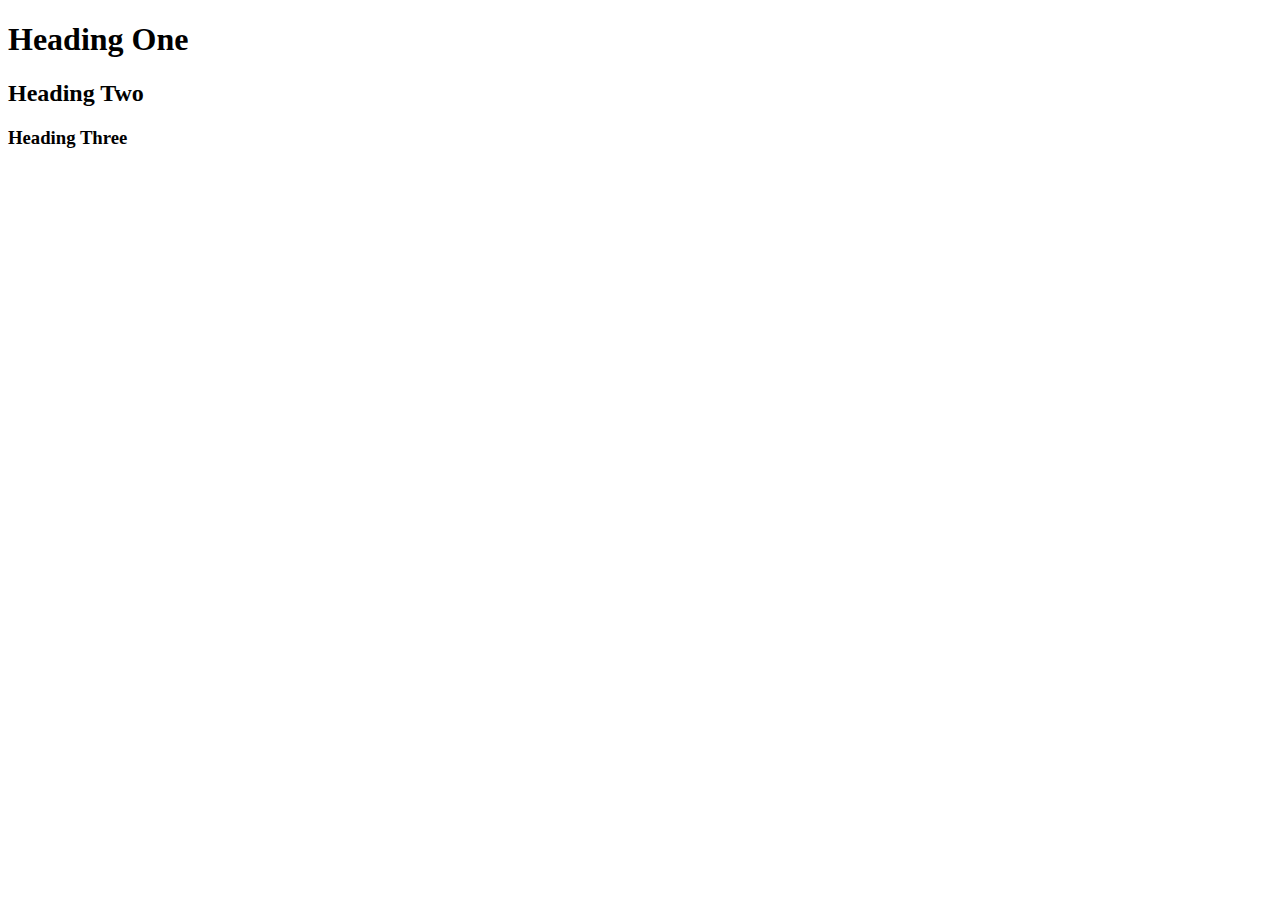
<file: index.html>
<!DOCTYPE html>
<html lang="en">
<head>
    <meta charset="UTF-8">
    <meta name="viewport" content="width=device-width, initial-scale=1.0">
    <title>HTML Tutorial</title>
</head>
<body>
    <h1>Heading One</h1>
    <h2>Heading Two</h2>
    <h3>Heading Three</h3>
    
</body>
</html>
</file>
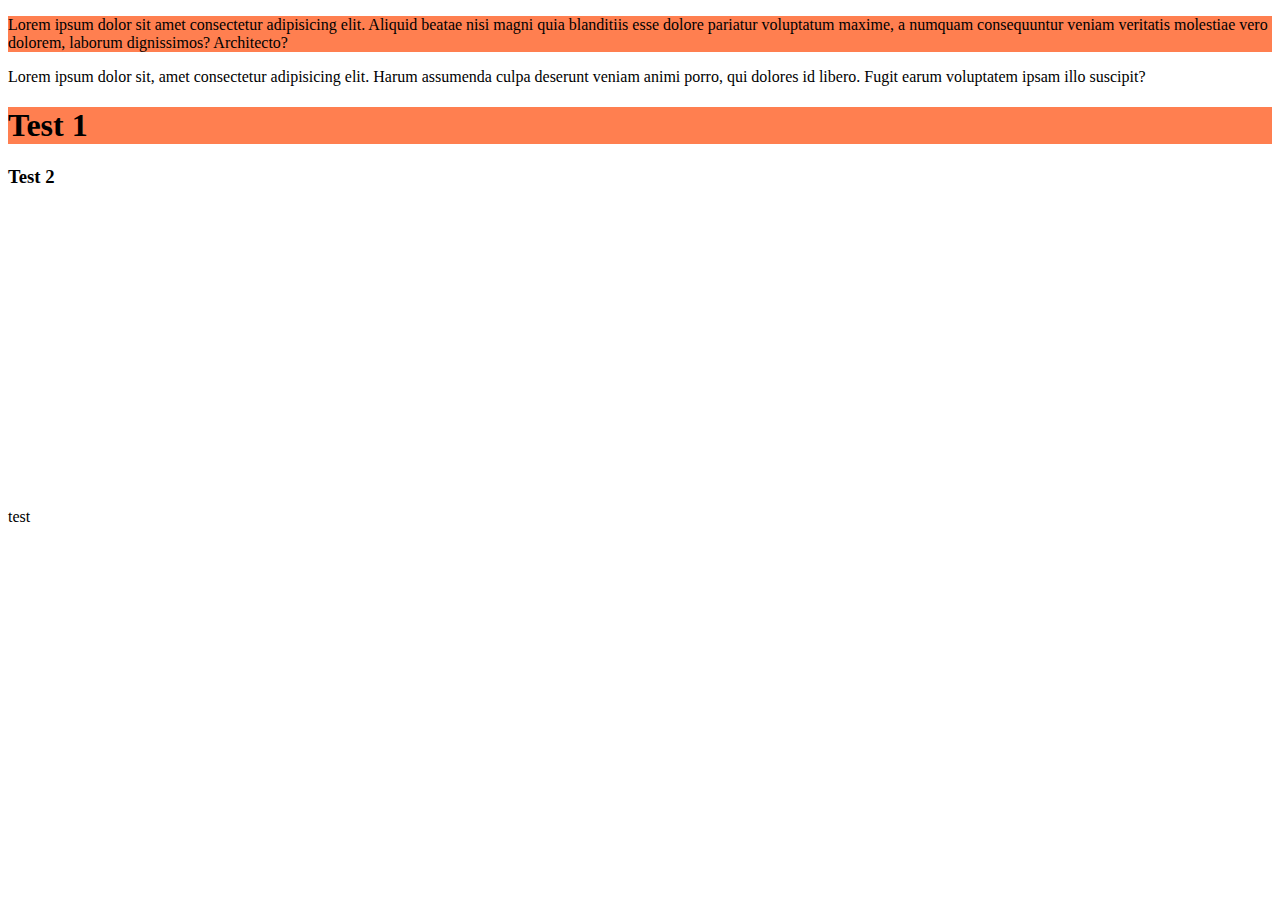
<file: class.html>
<!DOCTYPE html>
<html lang="en">
<head>
    <meta charset="UTF-8">
    <meta name="viewport" content="width=device-width, initial-scale=1.0">
    <title>Document</title>
    <style>
        .red{
            background-color: coral;
        }

        #green{
            background-color: darkgreen;
        }
    </style>
</head>
<body>
    <p class="red">Lorem ipsum dolor sit amet consectetur adipisicing elit. Aliquid beatae nisi magni quia blanditiis esse dolore pariatur voluptatum maxime, a numquam consequuntur veniam veritatis molestiae vero dolorem, laborum dignissimos? Architecto?</p>
    <p class="green">Lorem ipsum dolor sit, amet consectetur adipisicing elit. Harum assumenda culpa deserunt veniam animi porro, qui dolores id libero. Fugit earum voluptatem ipsam illo suscipit?</p>


    <h1 class="red">Test 1</h1>
    <h3 class="green">Test 2</h3>

    <table>
        <th>
            <tr>test</tr>
        </th>
        <tr><iframe width="560" height="315" src="https://www.youtube.com/embed/VQlY-X_eeTE?si=XB9qcFcr1Oi73iuS" title="YouTube video player" frameborder="0" allow="accelerometer; autoplay; clipboard-write; encrypted-media; gyroscope; picture-in-picture; web-share" allowfullscreen></iframe></tr>
    </table>
</body>
</html>
</file>
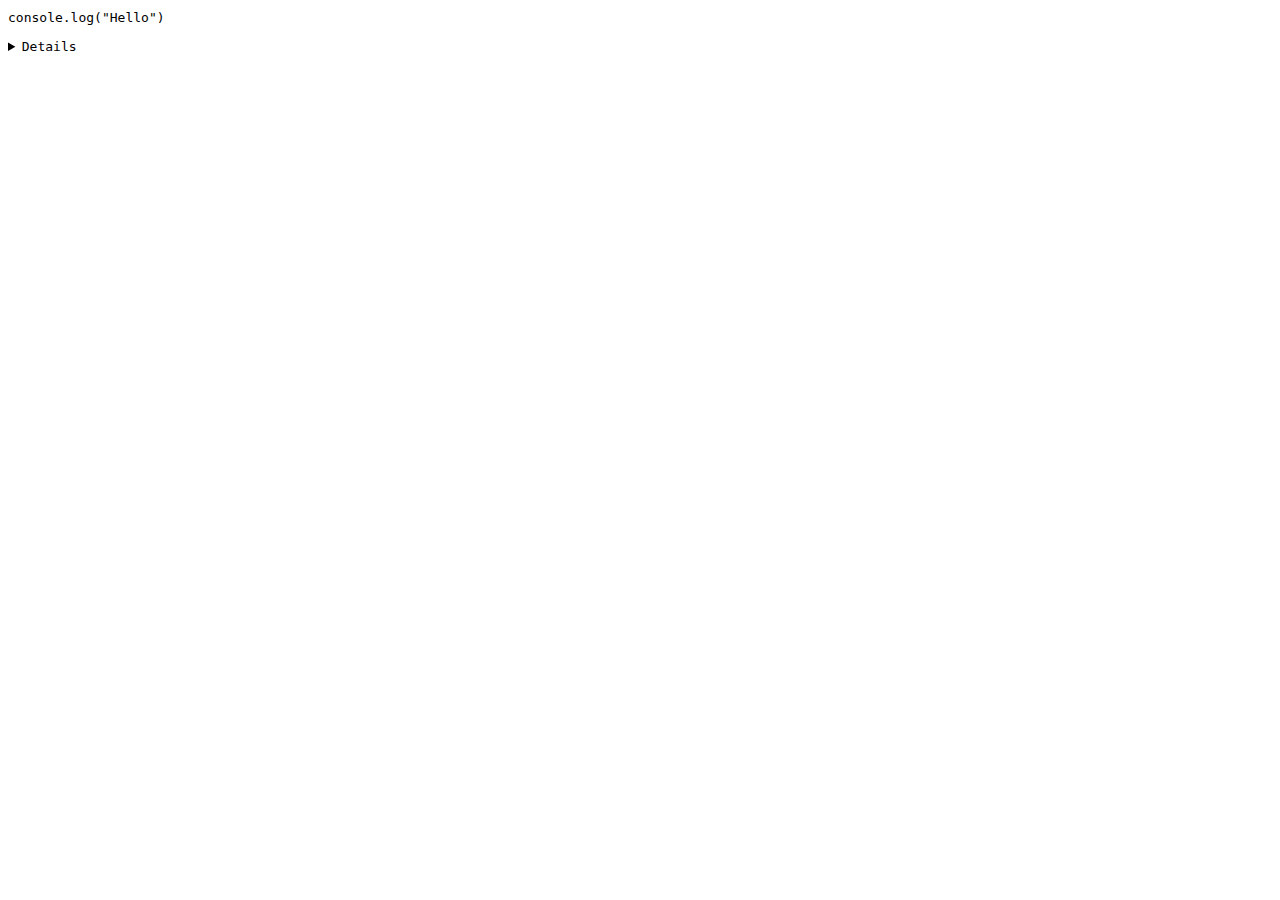
<file: codes.html>
<!DOCTYPE html>
<html lang="en">
<head>
    <meta charset="UTF-8">
    <meta name="viewport" content="width=device-width, initial-scale=1.0">
    <title>Document</title>
</head>
<body>
    <code>
        console.log("Hello")
        <kbd></kbd>
        <samp></samp>
        <var></var>
        <pre></pre>
        


        <header></header>
        <nav></nav>
        <section></section>
        <article></article>
        <aside></aside>
        <footer></footer>
        <summary></summary>
        <details></details>
    </code>
</body>
</html>
</file>
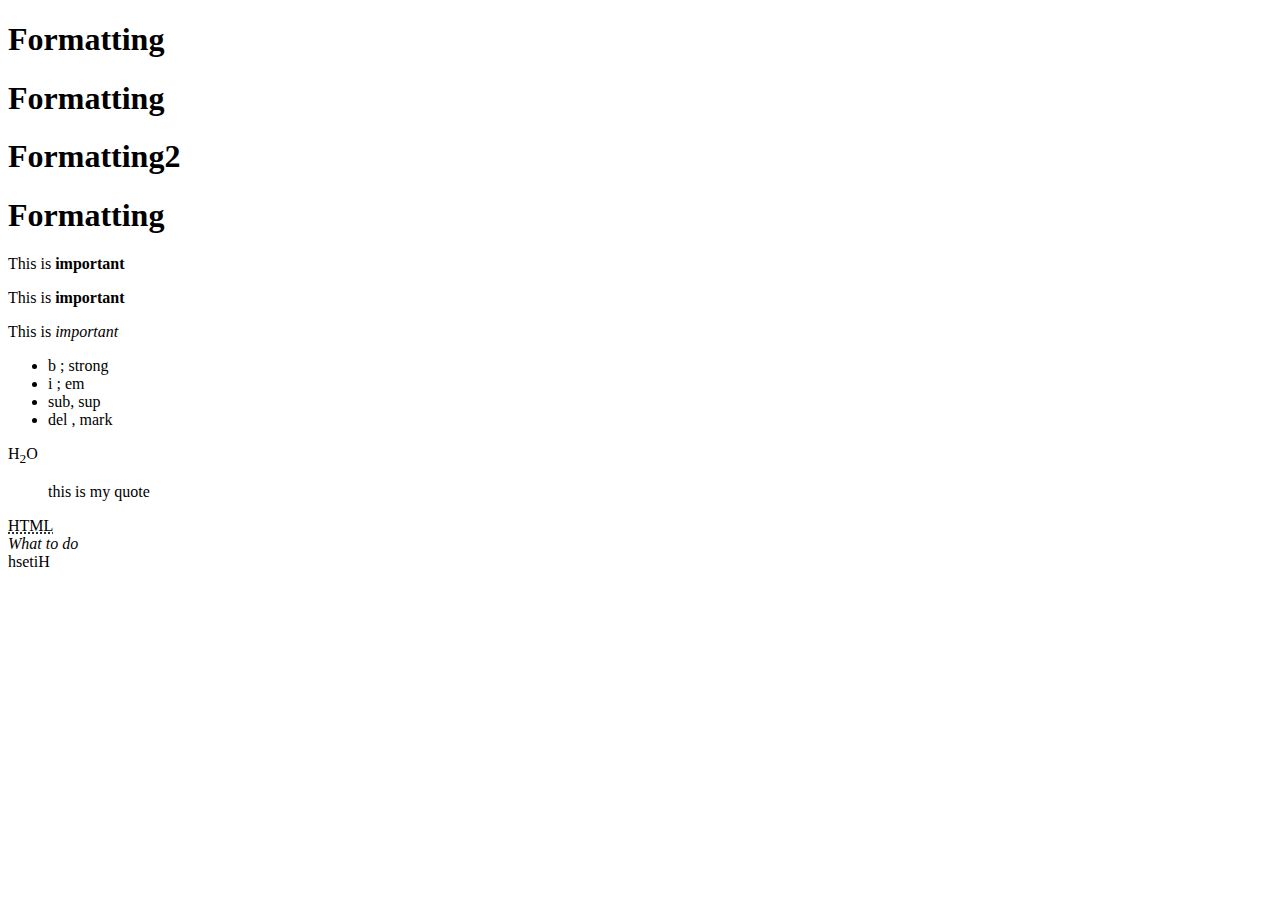
<file: formatting.html>
<!DOCTYPE html>
<html lang="en">
<head>
    <meta charset="UTF-8">
    <meta name="viewport" content="width=device-width, initial-scale=1.0">
    <title>Document</title>
</head>
<body>
    <h1>Formatting</h1>
    <h1>Formatting</h1>
    <h1>Formatting2</h1>
    <h1>Formatting</h1>
    <p>This is <b>important</b></p>
    <p>This is <strong>important</strong></p>
    <p>This is <em>important</em></p>


    <ul>
        <li>b ; strong</li>
        <li>i ; em</li>
        <li>sub, sup</li>
        <li>del , mark </li>
    </ul>
    <p>H<sub>2</sub>O</p>
    <p>
        <blockquote cite="elion mask">
            this is my quote 
        </blockquote>
    </p>

    <abbr title="Hyper Text Markup Language">HTML</abbr>
    <address>What to do</address>
    <cite></cite>
    <bdo dir="rtl">Hitesh</bdo>
</body>
</html>
</file>
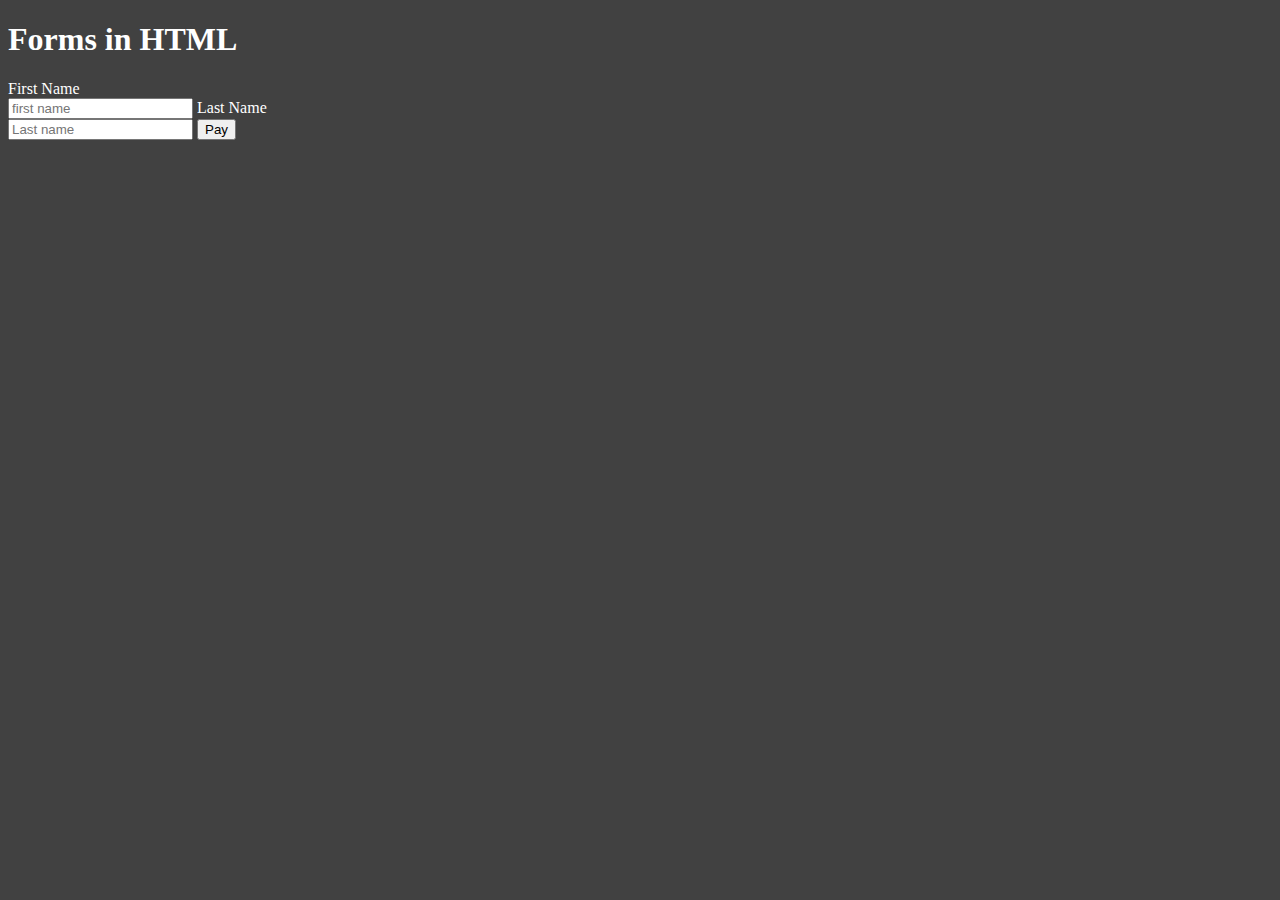
<file: forms_one.html>
<!DOCTYPE html>
<html lang="en">
<head>
    <meta charset="UTF-8">
    <meta name="viewport" content="width=device-width, initial-scale=1.0">
    <title>Forms One</title>
     <style>
        body{
            background-color: #414141;
            color: #fff;
        }
    </style>
</head>
<body>
    <h1>Forms in HTML</h1>

    <form action="" method="GET" accept-charset="UTF-16" autocomplete="off" enctype="application/x-www-form-urlencoded" target="_parent">
        <label for="fname">First Name</label> <br>
        <input type="text" placeholder="first name" name="" id="fname">
        <label for="lname">Last Name</label> <br>
        <input type="text" placeholder="Last name" name="" id="lname">

        <button type="submit">Pay</button>

    </form>
    
</body>
</html>
</file>
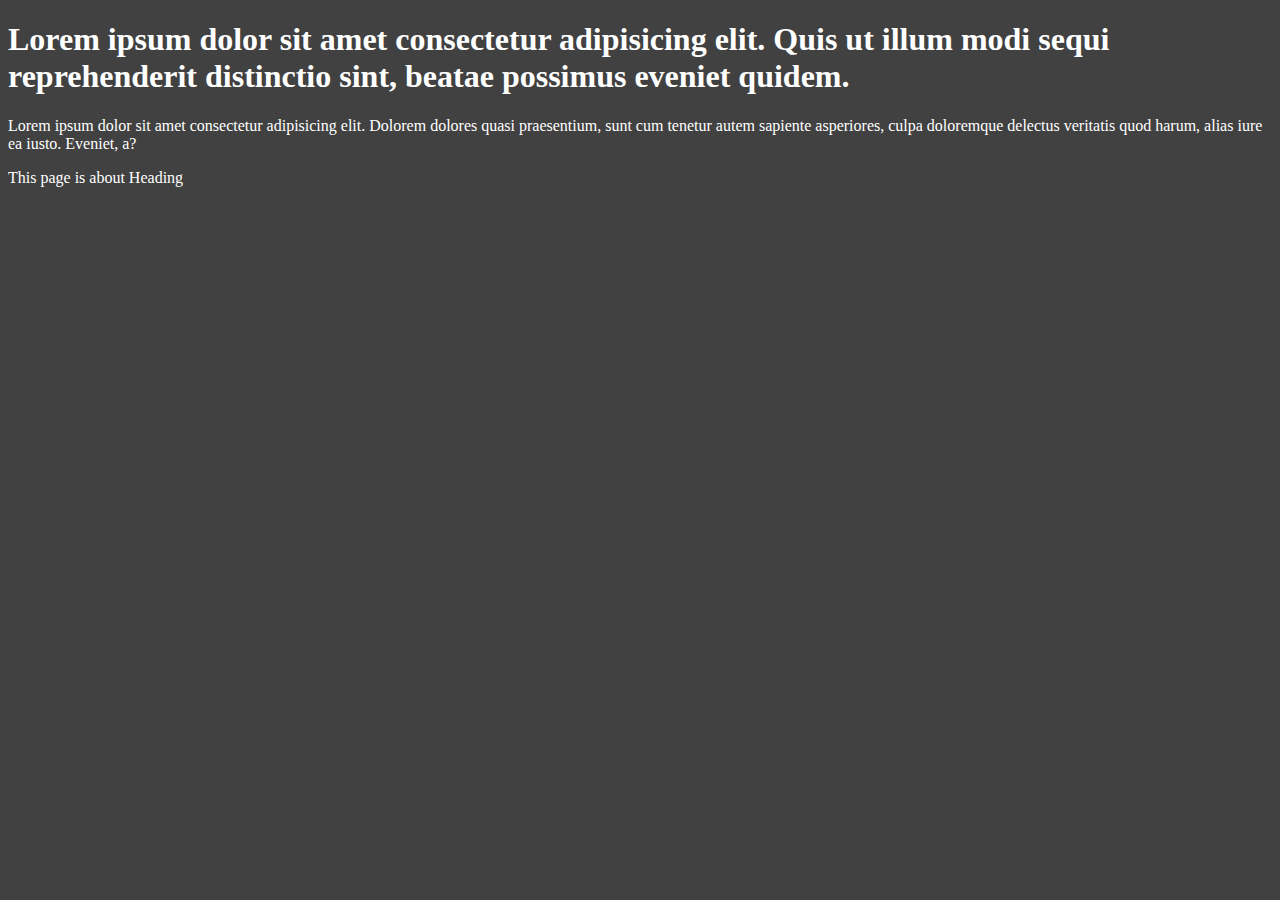
<file: head.html>
<!DOCTYPE html>
<html lang="en">
<head>
    
    <title>Title of the Page</title>
    <!-- <style>
        body{
            background-color: #414141;
            color: #fff;
        }
    </style> -->

    <link rel="stylesheet" href="./head.css">
    <meta charset="UTF-8">
    <meta name="keywords" content = "HTML, web">
    <meta name="description" content = "this is a web page tutorial">
    <meta http-equiv="referesh" content = "30">
    <meta name="viewport" content="width=device-width , initial-scale= 1.0">

</head>
<body>
    <h1>Lorem ipsum dolor sit amet consectetur adipisicing elit. Quis ut illum modi sequi reprehenderit distinctio sint, beatae possimus eveniet quidem.</h1>
    <p>Lorem ipsum dolor sit amet consectetur adipisicing elit. Dolorem dolores quasi praesentium, sunt cum tenetur autem sapiente asperiores, culpa doloremque delectus veritatis quod harum, alias iure ea iusto. Eveniet, a?</p>
    <p>This page is about Heading</p>
</body>
</html>
</file>
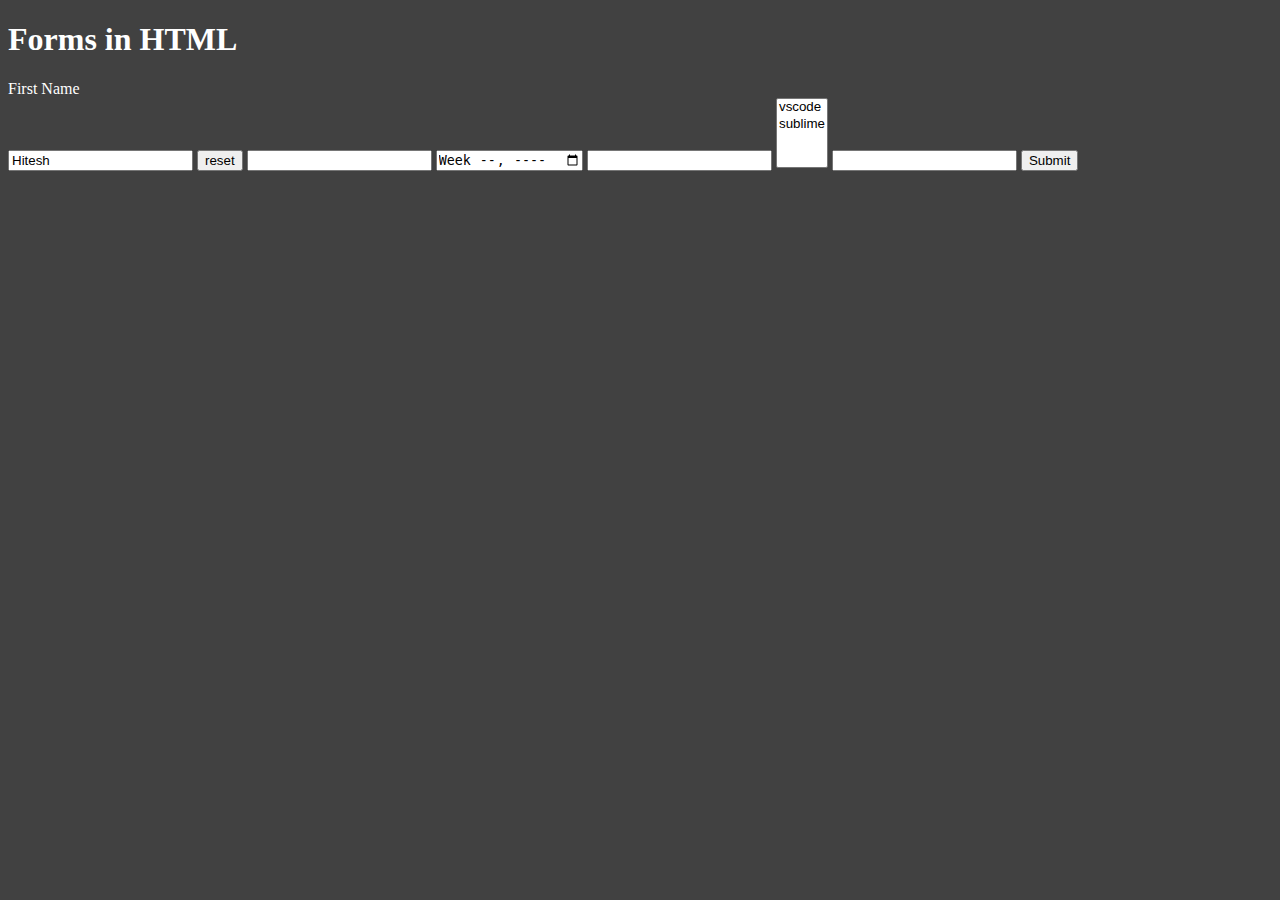
<file: input_two.html>
<!DOCTYPE html>
<html lang="en">
<head>
    <meta charset="UTF-8">
    <meta name="viewport" content="width=device-width, initial-scale=1.0">
    <title>Forms One</title>
     <style>
        body{
            background-color: #414141;
            color: #fff;
        }
    </style>
</head>
<body>
    <h1>Forms in HTML</h1>

    <form action="" method="GET" accept-charset="UTF-16" autocomplete="off" enctype="application/x-www-form-urlencoded" target="_parent">
        <label for="fname">First Name</label> <br>
        <input type="text" placeholder="first name" name="" id="fname" value="Hitesh">
        <input type="reset" value="reset">
        <input type="password" name="" id="">
        <input type="week" name="" id="">
        <input type="email" name="" id="">
        <select name="editors" id="" multiple>
            <option value="vscode">vscode</option>
            <option value="sublime">sublime</option>
        </select>

        <input list="editors" name="editor">
        <datalist id="editors">
            <option value="vscode">vscode</option>
            <option value="sublime">sublime</option>
        </datalist>
        
        <button type="submit">Submit</button>

        <input type="hidden" name="">

    </form>
    
</body>
</html>
</file>
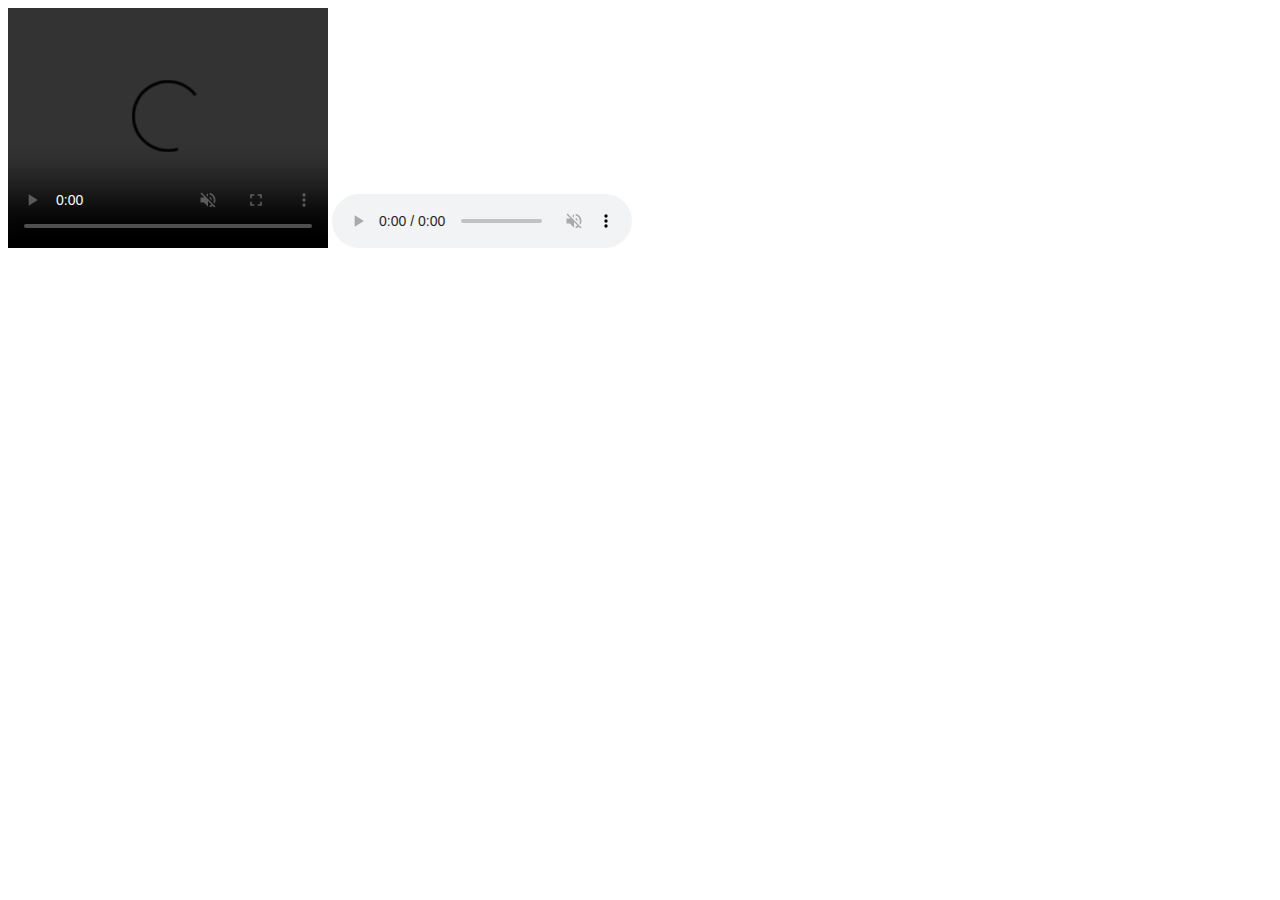
<file: media.html>
<!DOCTYPE html>
<html lang="en">
<head>
    <meta charset="UTF-8">
    <meta name="viewport" content="width=device-width, initial-scale=1.0">
    <title>Document</title>
</head>
<body>
    <video width="320" height="240" muted autoplay controls>
        <source src="">
    </video>

    <audio src="" controls muted></audio>
</body>
</html>
</file>
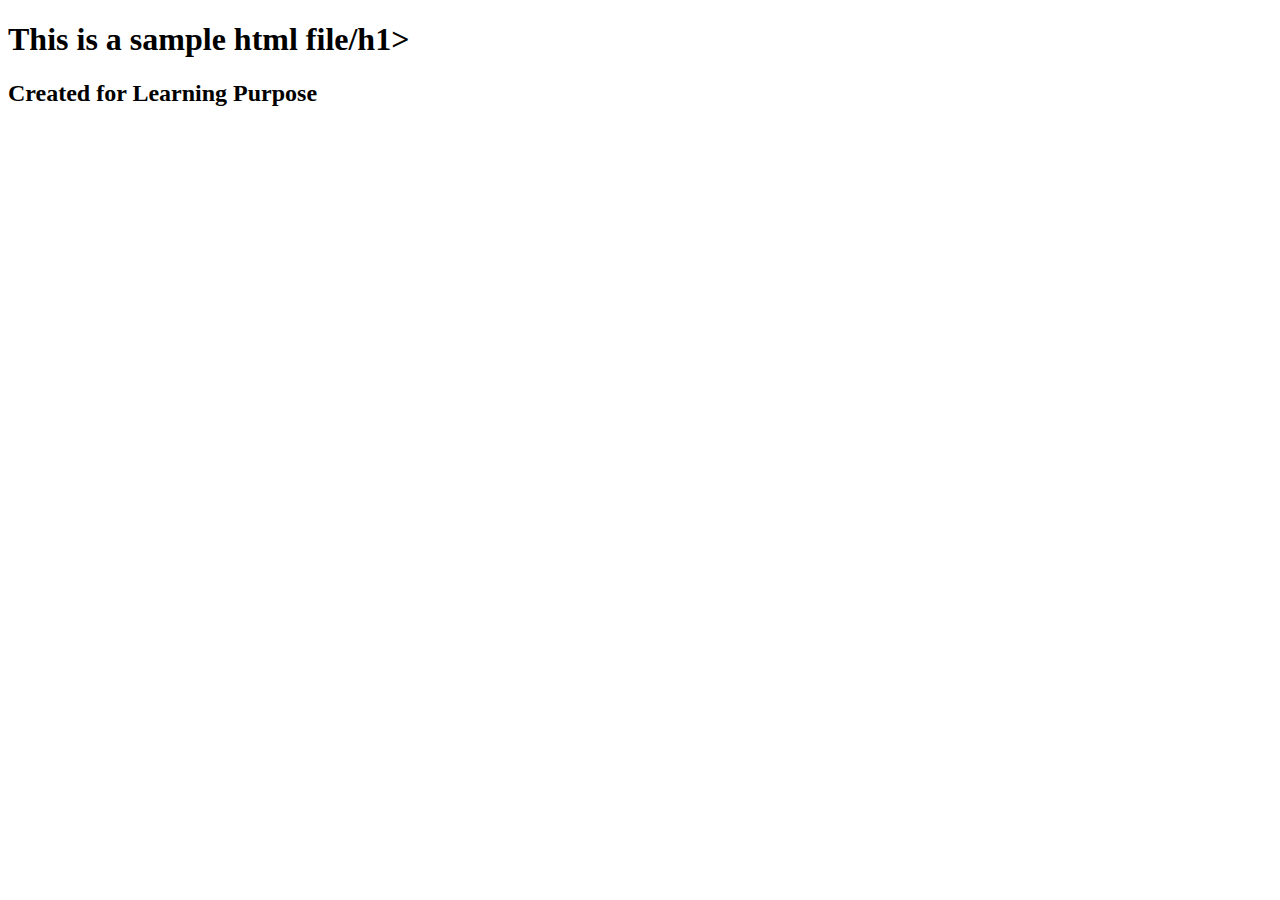
<file: sample.html>
<!DOCTYPE html>
<html lang="en">
<head>
    <meta charset="UTF-8">
    <meta name="viewport" content="width=device-width, initial-scale=1.0">
    <title>Sample Document</title>
</head>
<body>
    <h1>This is a sample html file/h1>
    <h2> Created for Learning Purpose</h2>
</body>
</html>
</file>
<file: head.css>
body{
        background-color: #414141;
        color: #fff;
    }
</file>
